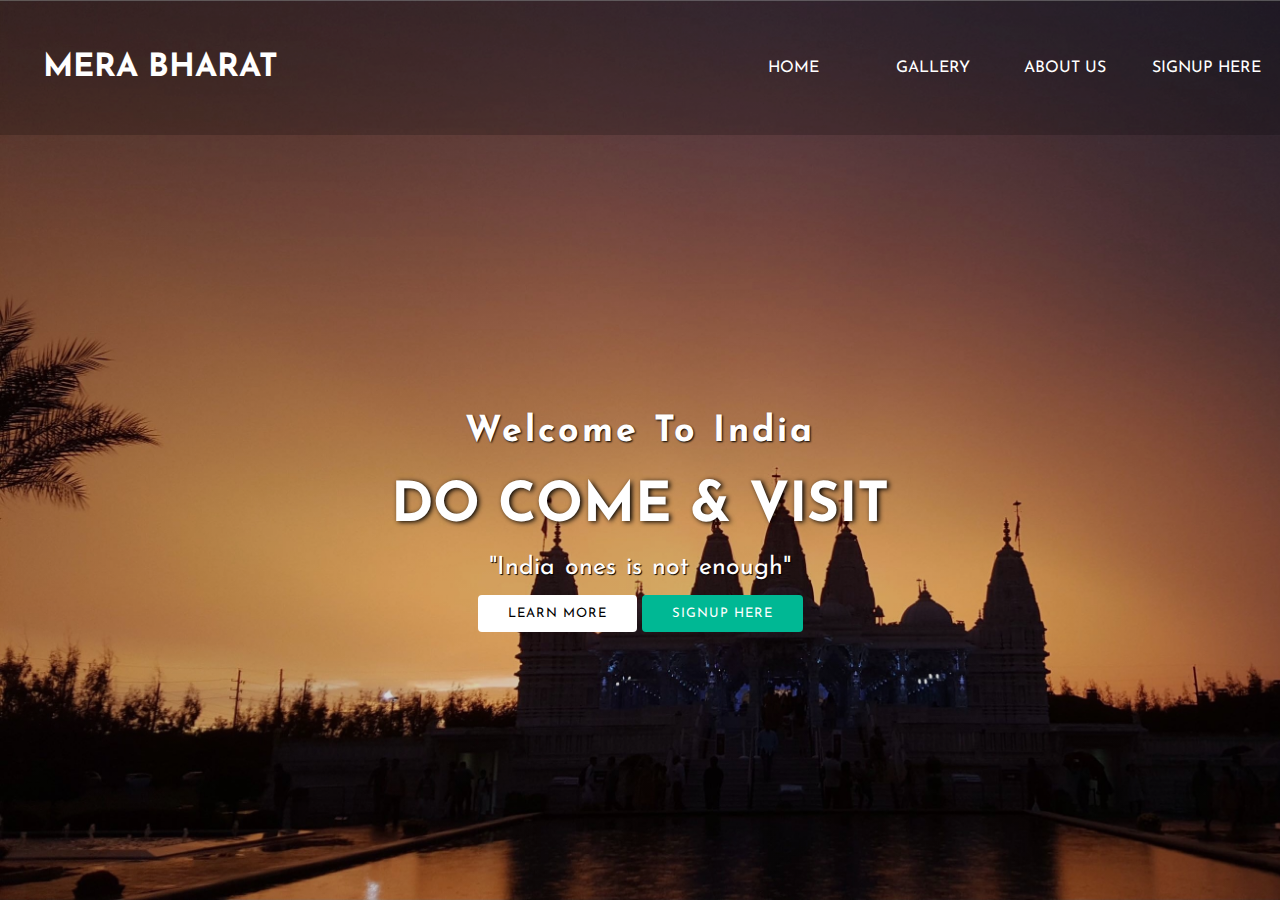
<file: index.html>
<!DOCTYPE html>
<html lang="en">
  <head>
    <meta charset="UTF-8" />
    <meta http-equiv="X-UA-Compatible" content="IE=edge" />
    <meta name="viewport" content="width=device-width, initial-scale=1.0" />
    <title>Mera Bharat || Home</title>
    <!-- css page link -->
    <link rel="stylesheet" href="css/style.css" />
    <!-- google fonts link -->
    <link rel="preconnect" href="https://fonts.googleapis.com" />
    <link rel="preconnect" href="https://fonts.gstatic.com" crossorigin />
    <link
      href="https://fonts.googleapis.com/css2?family=Josefin+Sans:wght@400&display=swap"
      rel="stylesheet"
    />
  </head>
  <body>
    <header>
      <nav>
        <div class="logo">
          <h1 class="heart"> <a href="index.html">Mera Bharat</a></h1>
        </div>

        <div class="menu">
          <a href="index.html">Home</a>
          <a href="gallery.html">Gallery</a>
          <a href="#">About Us</a>
          <a href="LoginPage.html">Signup Here</a>
        </div>
      </nav>

      <main>
        <section>
          <h3>Welcome To India</h3>
          <h1>Do come & visit <span class="chenge"> </span></h1>
          <p>"India ones is not enough"</p>
          <a href="#" class="btn1">Learn more</a>
          <a href="#" class="btn2">Signup here</a>
        </section>
      </main>
    </header>
  </body>
</html>
</file>
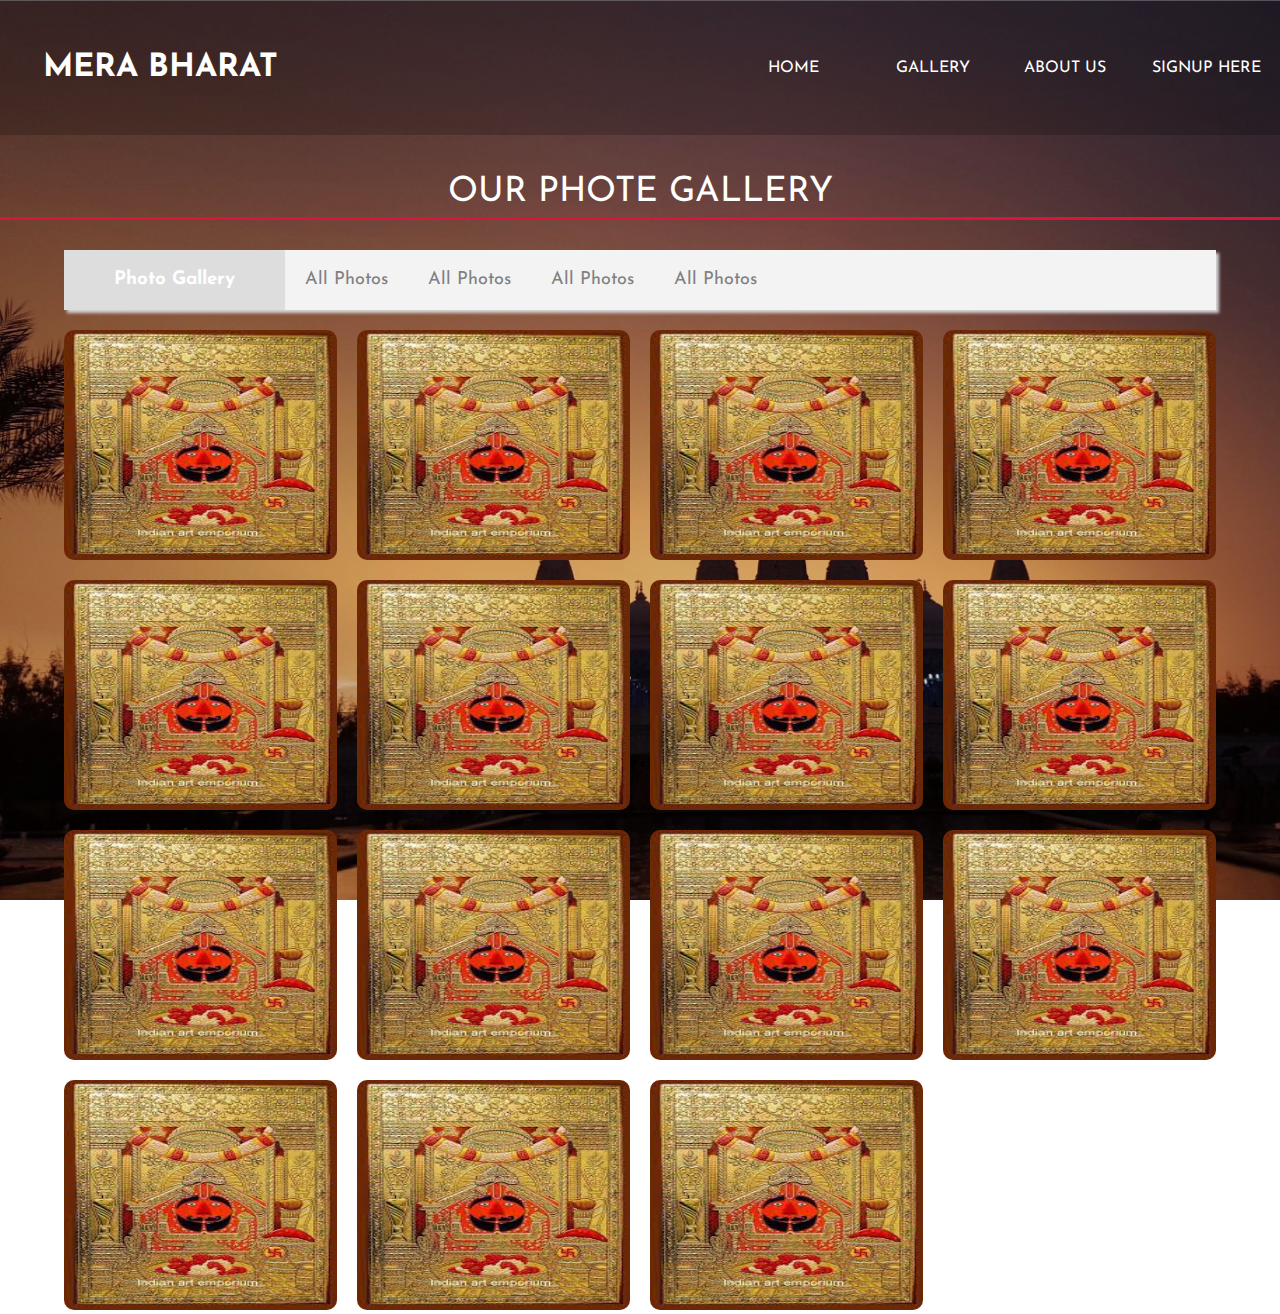
<file: gallery.html>
<!DOCTYPE html>
<html lang="en">
  <head>
    <meta charset="UTF-8" />
    <meta http-equiv="X-UA-Compatible" content="IE=edge" />
    <meta name="viewport" content="width=device-width, initial-scale=1.0" />
    <title>Mera Bharat || Gallery</title>
    <link rel="stylesheet" href="css/gallery.css" />
    <link rel="stylesheet" href="css/style.css" />
    <link
      href="https://fonts.googleapis.com/css2?family=Josefin+Sans:wght@400&display=swap"
      rel="stylesheet"
    />
  </head>
  <body>
    <header>
      <nav>
        <div class="logo">
          <h1 class="heart"><a href="index.html">Mera Bharat</a></h1>
        </div>

        <div class="menu">
          <a href="index.html">Home</a>
          <a href="gallery.html">Gallery</a>
          <a href="#">About Us</a>
          <a href="LoginPage.html">Signup Here</a>
        </div>
      </nav>
      <input type="radio" name="photos" id="check1" checked />
      <input type="radio" name="photos" id="check2" />
      <input type="radio" name="photos" id="check3" />
      <input type="radio" name="photos" id="check4" />

      <div class="container">
        <h1>OUR PHOTE GALLERY</h1>

        <div class="top-contant">
          <h3>Photo Gallery</h3>
          <label for="check1">All Photos</label>
          <label for="check2">All Photos</label>
          <label for="check3">All Photos</label>
          <label for="check4">All Photos</label>
        </div>

        <div class="photo-gallery">
          <div class="pic place">
            <img src="images/salaser.jpeg" alt="pics" />
          </div>
          <div class="pic place1">
            <img src="images/salaser.jpeg" alt="pics" />
          </div>
          <div class="pic place2">
            <img src="images/salaser.jpeg" alt="pics" />
          </div>
          <div class="pic place">
            <img src="images/salaser.jpeg" alt="pics" />
          </div>
          <div class="pic place1">
            <img src="images/salaser.jpeg" alt="pics" />
          </div>
          <div class="pic place2">
            <img src="images/salaser.jpeg" alt="pics" />
          </div>
          <div class="pic place">
            <img src="images/salaser.jpeg" alt="pics" />
          </div>
          <div class="pic place1">
            <img src="images/salaser.jpeg" alt="pics" />
          </div>
          <div class="pic place2">
            <img src="images/salaser.jpeg" alt="pics" />
          </div>
          <div class="pic place">
            <img src="images/salaser.jpeg" alt="pics" />
          </div>
          <div class="pic place1">
            <img src="images/salaser.jpeg" alt="pics" />
          </div>
          <div class="pic place2">
            <img src="images/salaser.jpeg" alt="pics" />
          </div>
          <div class="pic place">
            <img src="images/salaser.jpeg" alt="pics" />
          </div>
          <div class="pic place1">
            <img src="images/salaser.jpeg" alt="pics" />
          </div>
          <div class="pic place2">
            <img src="images/salaser.jpeg" alt="pics" />
          </div>
        </div>
      </div>
    </header>
  </body>
</html>
</file>
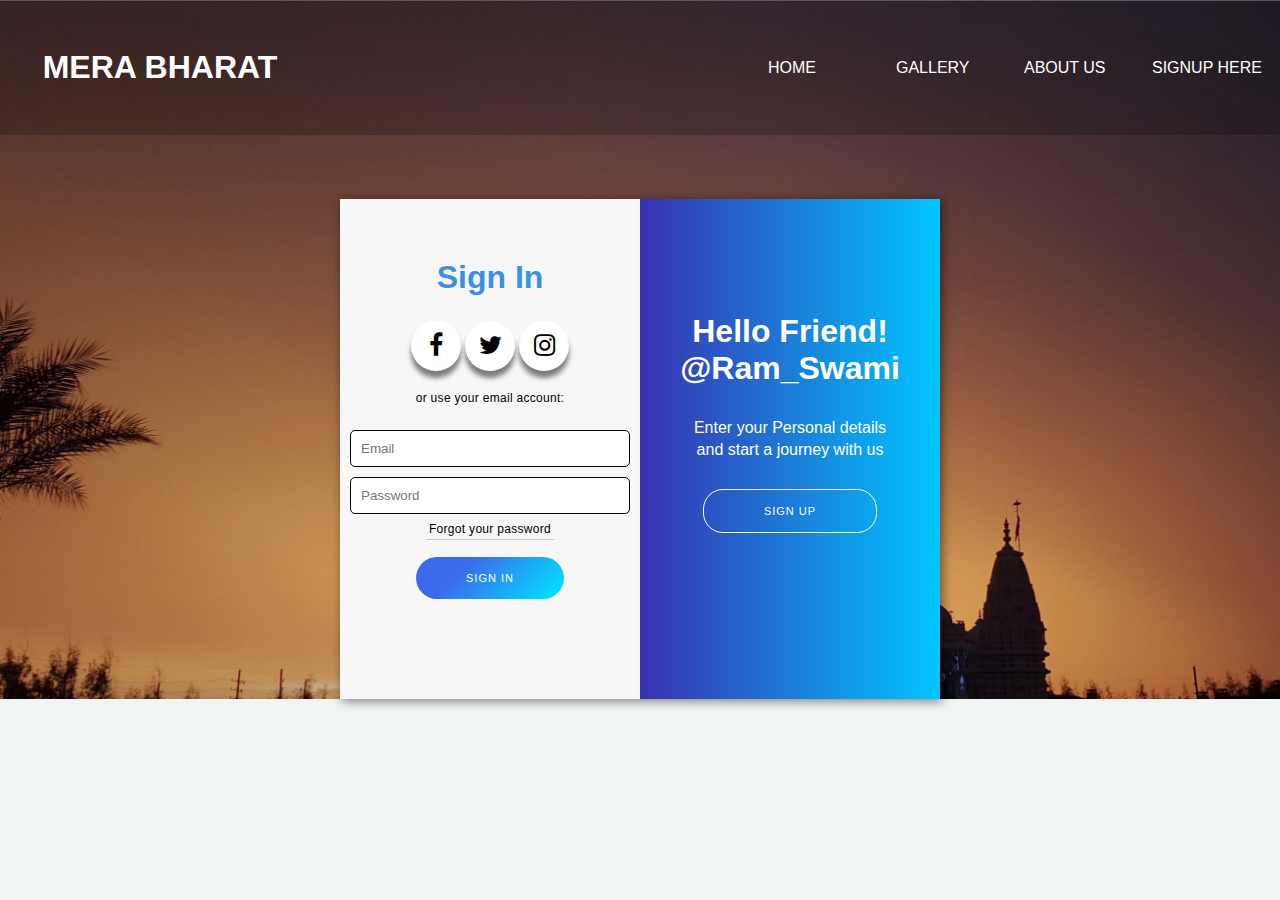
<file: LoginPage.html>
<!DOCTYPE html>
<html lang="en">
  <head>
    <meta charset="UTF-8" />
    <meta name="viewport" content="width=device-width, initial-scale=1.0" />
    <title>www.RamSwami.com/login_page</title>
    <link href="css/LoginPage.css" rel="stylesheet"/>
    <link rel="stylesheet" href="css/style.css">
    <link
      href="https://stackpath.bootstrapcdn.com/font-awesome/4.7.0/css/font-awesome.min.css"
      rel="stylesheet"
      integrity="sha384-wvfXpqpZZVQGK6TAh5PVlGOfQNHSoD2xbE+QkPxCAFlNEevoEH3Sl0sibVcOQVnN"
      crossorigin="anonymous"
    />
  </head>
  <body>
      <header>
    <nav>
        <div class="logo">
          <h1 class="heart"><a href="index.html">Mera Bharat</a></h1>
        </div>

        <div class="menu">
          <a href="index.html">Home</a>
          <a href="gallery.html">Gallery</a>
          <a href="#">About Us</a>
          <a href="LoginPage.html">Signup Here</a>
        </div>
      </nav>
    <div class="container">
      <div id="cover">
        <h1 class="sign-up">Hello Friend! @Ram_Swami</h1>
        <p class="sign-up">
          Enter your Personal details<br />and start a journey with us
        </p>
        <a class="button sign-up" href="#cover">Sign Up</a>
        <h1 class="sign-in">Welcome Back! @Ram_Swami</h1>
        <p class="sign-in">
          To keep connected with us please<br />login with your personal info
        </p>
        <br />
        <a class="button sub sign-in" href="#">Sign In</a>
      </div>
      <div class="login">
        <h1>Sign In</h1>
        <span class="social-login"><i class="fa fa-facebook"></i></span>
        <span class="social-login"><i class="fa fa-twitter"></i></span>
        <span class="social-login"><i class="fa fa-instagram"></i></span>
        <p>or use your email account:</p>
        <form method="POST">
          <input type="email" placeholder="Email" class="input-field" /><br />
          <input
            type="password"
            placeholder="Password"
            class="input-field"
          /><br />
          <a id="forgot-pass" href="#">Forgot your password</a><br />
          <input
            type="submit"
            type="submit"
            value="Sign In"
            class="submit-btn"
          />
        </form>
      </div>
      <div class="register">
        <h1>Create Account</h1>
        <span class="social-login"><i class="fa fa-facebook"></i></span>
        <span class="social-login"><i class="fa fa-twitter"></i></span>
        <span class="social-login"><i class="fa fa-instagram"></i></span>
        <p>or use your email for registration:</p>
        <form method="POST">
          <input type="text" placeholder="Name" class="input-field" /><br />
          <input type="email" placeholder="Email" class="input-field" /><br />
          <input
            type="password"
            placeholder="Password"
            class="input-field"
          /><br />
          <input class="submit-btn" type="submit" value="Sign up" />
        </form>
      </div>
    </div>
      </header>
  </body>
</html>
</file>
<file: css/style.css>
*{
    margin: 0%; padding: 0%; box-sizing: border-box;
    font-family: 'Josefin Sans', sans-serif;
}
header{
    width: 100%;
    height: cover;
    background-image: linear-gradient(rgba(0,0,0,0.3),rgba(0,0,0,0.1)), url("../images/bg.jpg");
    background-repeat: no-repeat;
    background-size: cover;
    background-attachment: fixed;
}
nav{
    width: 100%;
    height: 15vh;
    background-color: rgba(0,0,0,0.2);
    color: white;
    display: flex;
    justify-content: space-between;
    align-items: center;
    text-transform: uppercase;
}
nav .logo{
    width: 25%;
    text-align: center;
}
nav .logo a{
    text-decoration: none;
    color: #fff;
}
nav .menu{
    width: 40%;
    display: flex;
    justify-content: space-around;
}
nav .menu a{
    width: 25%;
    text-decoration: none;
    color: white;
}
main{
    width: 100%;
    height: 85vh;
    display: flex;
    justify-content: center;
    align-items: center;
    text-align: center;
    color: white;
}
main section{

}
main section h3{
    font-size: 36px;
    font-weight: 200px;
    letter-spacing: 3px;
    text-shadow: 1px 1px 2px black;
}
main section h1{
    font-size: 55px;
    font-weight: 700px;
    text-shadow: 2px 1px 5px black;
    text-transform: uppercase;
    margin: 30px 0 20px 0;
}
main section p{
    font-size: 25px;
    word-spacing: 2px;
    text-shadow: 1px 1px 1px black;
    margin-bottom: 25px;
}
main section a{
    padding: 12px 30px;
    outline: none;
    border-radius: 4px;
    text-transform: uppercase;
    font-size: 13px;
    font-weight: 500px;
    text-decoration: none;
    letter-spacing: 1px;
    transition: all .5s ease;
}
main section .btn1{
    background-color: #fff;
    color: #000;
} 
main section .btn2{
    background-color: #00b894;
    color: white;
}

main section .btn1:hover{
    background-color: #00b894;
    color: white;
}
main section .btn2:hover{
    background-color: #fff;
    color: #000;
} 

/* Animation on heading tag */
.heart {
	animation: beat .25s infinite alternate;
	transform-origin: center;
}

/* Heart beat animation */
@keyframes beat{
	to { transform: scale(1.4); }
}
.chenge:after{
    content: '';
    animation: changetext 10s infinite linear;
    color: #00b894;
}

/* content chenge */
@keyframes changetext {
    0%{content: "Ayodhya";}    
    20%{content: "Salaser Balaji";}    
    40%{content: "Khatushyam Ji";}    
    60%{content: "Golden Temple";}    
    80%{content: "JeenMata Ji";}    
    100%{content: "Dwarkadeesh";}  
}
</file>
<file: css/gallery.css>
*{
    margin: 0%;
    padding: 0%;
    box-sizing: border-box;
    font-family: 'Josefin Sans', sans-serif;
}
input{
    display: none;
}
.container{
    width: 100%;
    text-align: center;
}
.container h1{
    font-size: 35px;
    font-weight: normal;
    position: relative;
    margin: 40px 0;
    color: white;
}
.container h1:before{
    content: '';
    position: absolute;
    width: 100%;
    height: 3px;
    background-color: crimson;
    bottom: -10px;
    left: 50%;
    transform: translatex(-50%);
    animation: animate 4s linear infinite;
}
@keyframes animate{
    0%{
        width: 100px;
    }
    50%{
        width: 200px;
    }
    100%{
        width: 100px;
    }
}
.top-contant{
    background-color: rgb(243, 243, 243);
    width: 90%;
    margin: 0 auto 20px auto;
    height: 60px;
    display: flex;
    align-items: center;
    box-shadow: 3px 3px 3px lightgray;
}
h3{
    height: 100%;
    background-color: rgb(221, 221, 221);
    line-height: 60px;
    padding: 0 50px;
    color: white;
}
label{
    display: inline-block;
    height: 100%;
    margin: 0 20px;
    line-height: 60px;
    font-size: 18px;
    color: gray;
    cursor: pointer;
    transition: color .5s;
}
label:hover{
    color: black;
}
.photo-gallery{
    margin: auto;
    width: 90%;
    display: grid;
    grid-template-columns: repeat(4, 1fr);
    grid-gap: 20px;
}
.pic{
    position: relative;
    height: 230px;
    border-radius: 10px;
    text-shadow: 3px 3px 5px lightgray;
    cursor: pointer;
}
.pic img{
    width: 100%;
    height: 100%;
    border-radius: 10px;
}
.pic::before{
    content: "PHOTO GALLERY";
    position: absolute;
    top: 50%;
    left: 50%;
    transform: translate(-50%,-50%);
    color: white;
    font-size: 22px;
    font-weight: bold;
    width: 100%;
    margin-top: -100px;
    opacity: 0;
    transition: .3s;
    transition-delay: .2s;
}
.pic::after{
    content: "";
    position: absolute;
    width: 100%;
    height: 0%;
    bottom: 0;
    left: 0;
    background-color: rgba(0, 0, 0, .4);
    transition: .3s;
}
</file>
<file: css/LoginPage.css>
*{
    margin: 0;
    padding: 0;
    box-sizing: border-box;
}
body{
    background: #f0f4f3;
    font-family: 'Roboto'sans-serif;
}
.container{
    width: 600px;
    height: 500px;
    background: #fff;
    box-shadow: 2px 2px 10px #00000080;
    margin: 5% auto;
    overflow: hidden;
}
#cover{
    background: #3aa8b1;
    background: linear-gradient(to right, #3931af 0, #00c6ff 100%);
    color: #fff;
    height: 550px;
    margin: 0 0 0 50%;
    position: relative;
    text-align: center;
    transition: margin 0.7s, background 0.5s, display 1s, width 1s;
    width: 50%;
    z-index: 5;
}
#cover h1{
    padding-top: 38%;
}
#cover p{
    font-weight: 300;
    line-height: 22px;
    padding: 30px 45px 40px;
}
.sign-in{
    display: none;
}
.sub{
    position: relative;
    top: -11px;
}
#cover:target{
    background-image: linear-gradient(135deg, #3b6aeb 30%, #05d8fd 90%);
    margin: 0;
}
#cover:target .sign-in{
    display: inline-block;
}
#cover:target .sign-up{
    display: none;
}
.button{
    border: 1px solid #fff;
    border-radius: 20px;
    color: #fff;
    font-size: 11px;
    font-weight: 500;
    letter-spacing: 1px;
    padding: 15px 60px;
    text-decoration: none;
    text-transform: uppercase;
}
.login, .register{
    background: rgb(247,247,247);
    height: 100%;
    position: relative;
    width: 50%;
    text-align: center;
    top: -550px;
    z-index: 1;
}
.login{
    float: left;
}
.register{
    float: right;
}
.login h1, .register h1{
    padding: 20% 0 25px;
}
.login h1{
    color: #3991E3;
}
.register h1{
    color: #3991E3;
}
.login p, .register p{
    font-size: 12px;
    font-weight: 300;
    letter-spacing: 0.3px;
    padding: 20px;
}
.social-login i{
    display: inline-block;
    width: 50px;
    height: 50px;
    background-color: #fff;
    text-align: center;
    line-height: 50px;
    border-radius: 50%;
    color: #000;
    font-size: 25px;
    transition: 0.5s;
    transform: translate(0,0px);
    box-shadow: 0px 7px 5px #00000080;
    cursor: pointer;
}
.social-login i:hover{
    transform: rotate(0deg) skew(0deg)translate(0,-10px);
    background-color: #e4405f;
}
.social-login:nth-child(2) i:hover{
    background-color: #3b5999;
}
.social-login:nth-child(3) i:hover{
    background-color: #55acee;
}
.social-login .fa:hover{
    color: #fff;
}
.input-field{
    background: #fff;
    font-weight: 300;
    margin: 5px;
    padding: 10px;
    width: 280px;
    border: 1px solid #000;
    border-radius: 5px;
}
#forgot-pass{
    border-bottom: 1px solid #ccc;
    color: #000;
    font-size: 12px;
    font-weight: 500;
    letter-spacing: 0.3px;
    padding: 3px;
    text-decoration: none;

}
.submit-btn{
    border: none;
    border-radius: 25px;
    color: #fff;
    cursor: pointer;
    font-size: 11px;
    letter-spacing: 1px;
    margin-top: 20px;
    padding: 15px 50px;
    text-transform: uppercase;
    outline: none;
}
.login .submit-btn{
    background-image: linear-gradient(135deg, #3b6aeb 30%, #05d8fd 90%);
}
.login .submit-btn:hover{
    background: linear-gradient(to right, #3931af 0, #00c6ff 100%);
}
.register .submit-btn{
    background: linear-gradient(to right, #3931af 0, #00c6ff 100%);
}
.register .submit-btn:hover{
    background-image: linear-gradient(135deg, #3b6aeb 30%, #05d8fd 90%);
}
</file>
